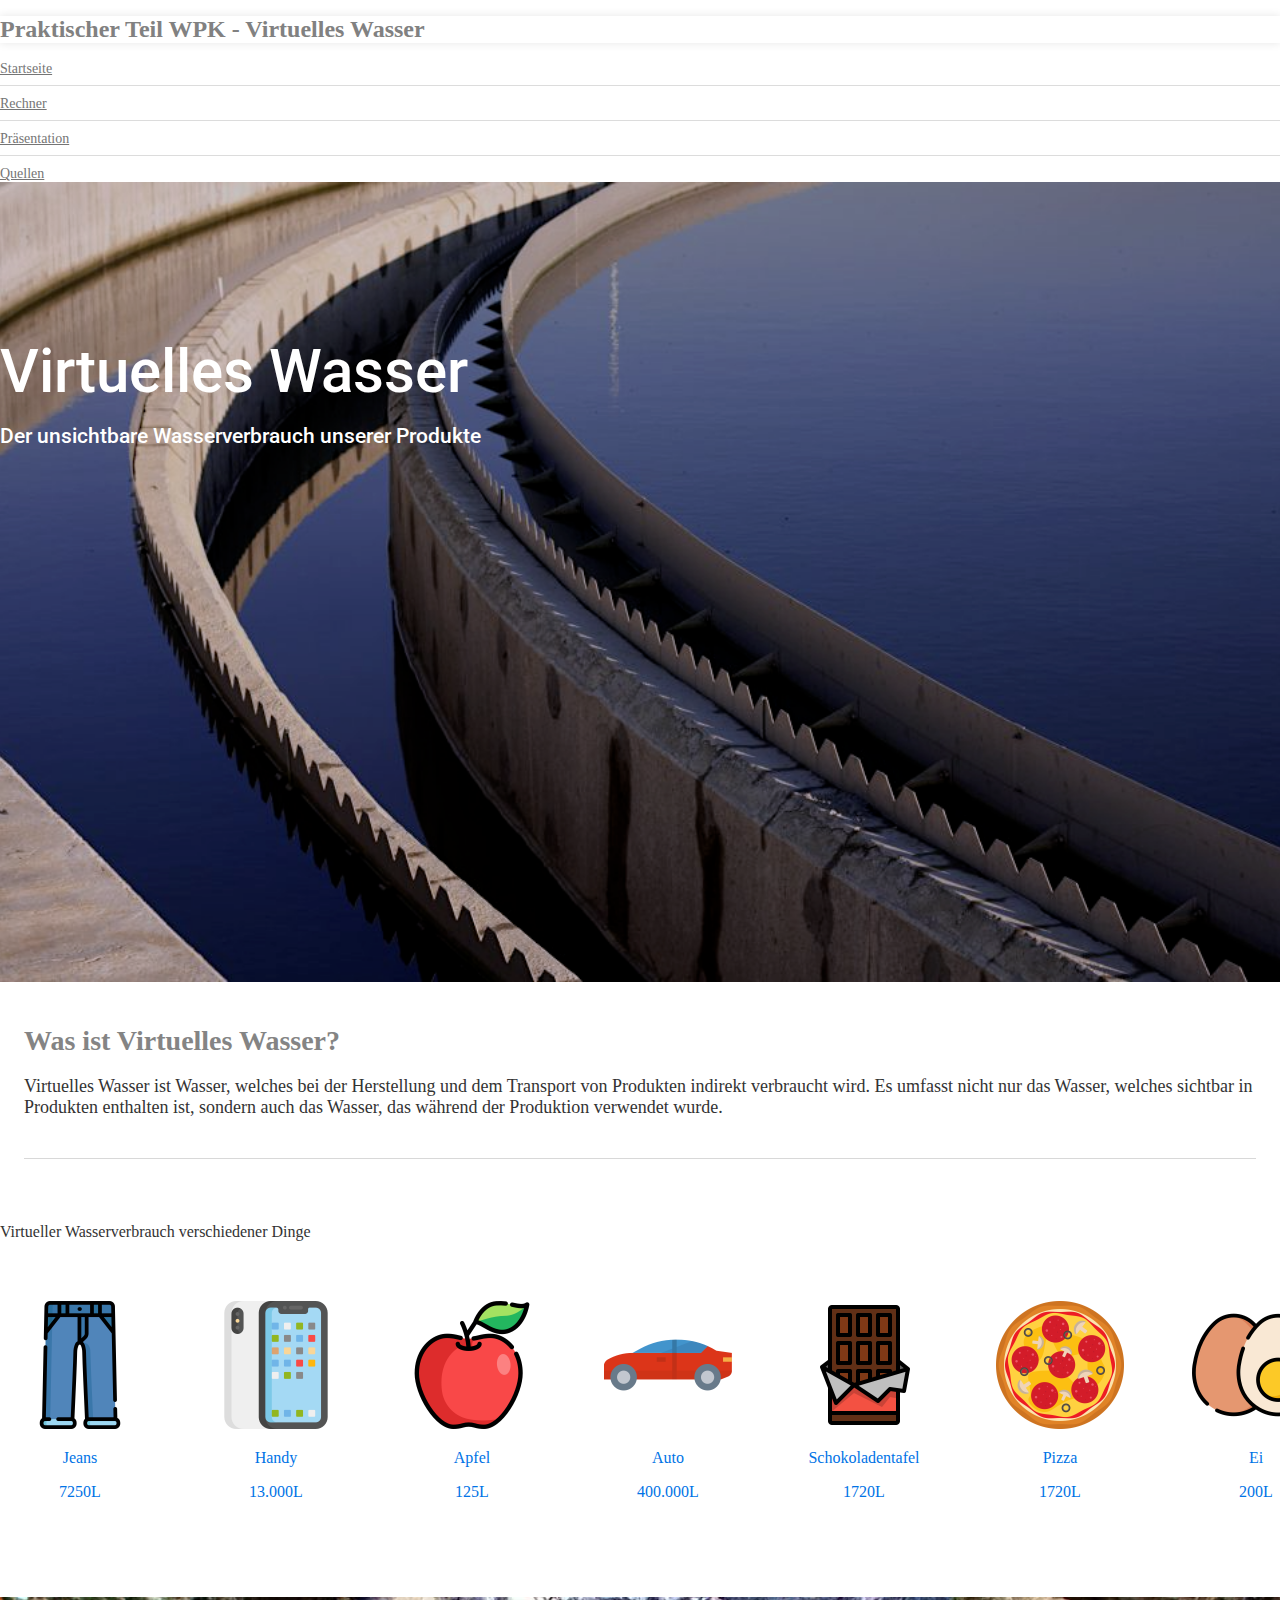
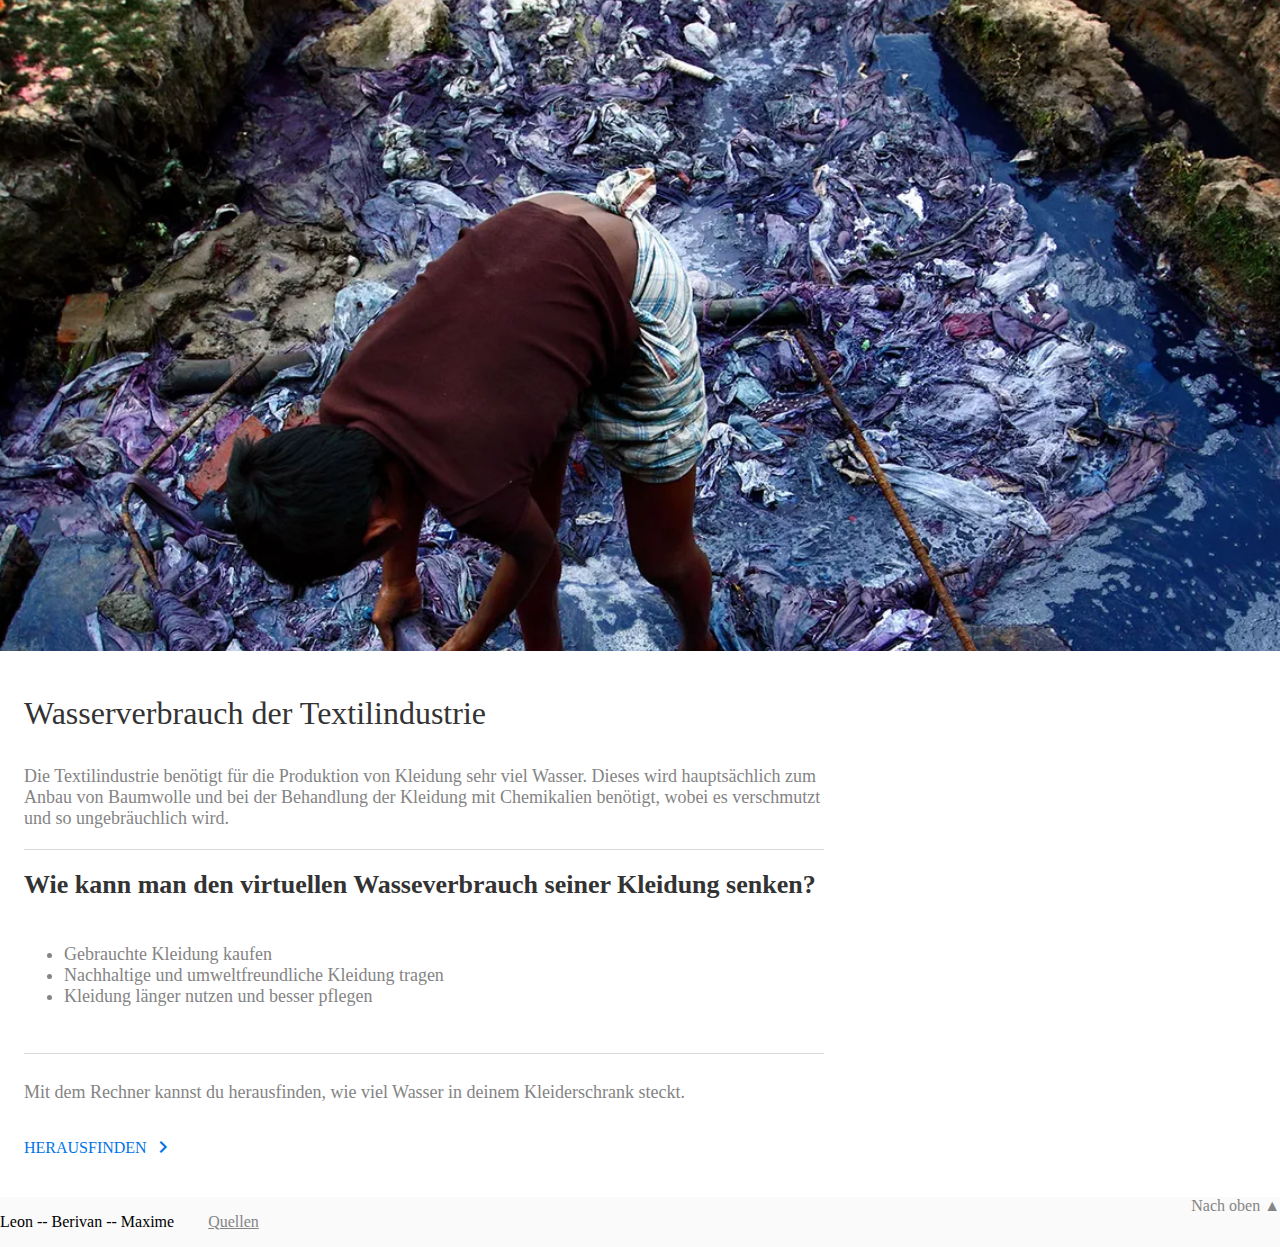
<file: index.html>
<!doctype html>
<html lang="en">

<head>
  <meta charset="utf-8">
  <meta http-equiv="X-UA-Compatible" content="IE=edge">
  <meta name="description" content="Introducing Lollipop, a sweet new take on Android.">
  <meta name="viewport" content="width=device-width, initial-scale=1.0, minimum-scale=1.0">
  <title>Startseite</title>

  <!-- Page styles -->
  <link rel="stylesheet" href="https://fonts.googleapis.com/css?family=Roboto:regular,bold,italic,thin,light,bolditalic,black,medium&amp;lang=en">
  <link rel="stylesheet" href="https://fonts.googleapis.com/icon?family=Material+Icons">
  <link rel="stylesheet" href="https://code.getmdl.io/1.3.0/material.min.css">
  <link rel="stylesheet" href="styles.css">
  <style>
    #view-source {
      position: fixed;
      display: block;
      right: 0;
      bottom: 0;
      margin-right: 40px;
      margin-bottom: 40px;
      z-index: 900;
    }

    .modal-overlay {
          position: fixed;
          top: 0;
          left: 0;
          width: 100%;
          height: 100%;
          background: rgba(0, 0, 0, 0.5);
          display: flex;
          align-items: center;
          justify-content: center;
          visibility: hidden;
          opacity: 0;
          transition: visibility 0s, opacity 0.3s;
          z-index: 1000;
        }

        /* CSS für das modale Fenster */
        .modal {
          background: white;
          padding: 20px;
          border-radius: 8px;
          box-shadow: 0 2px 10px rgba(0, 0, 0, 0.1);
          max-width: 500px;
          width: 100%;
          text-align: center;
          z-index: 1000;
        }

        /* CSS für die Schaltfläche */
        .modal button {
          margin-top: 20px;
          padding: 10px 20px;
          border: none;
          background: #007BFF;
          color: white;
          border-radius: 4px;
          cursor: pointer;
        }

        /* Sichtbares Overlay und modales Fenster */
        .modal-overlay.visible {
          visibility: visible;
          opacity: 1;
        }

        #modalMessage {
          padding: 0;
        }
  </style>
</head>

<body>
  <div class="mdl-layout mdl-js-layout mdl-layout--fixed-header">

    <div class="android-header mdl-layout__header mdl-layout__header--waterfall">
      <div class="mdl-layout__header-row" style=" 
        box-shadow: 0 0 10px rgba(0, 0, 0, 0.1);">
        <span class="android-title mdl-layout-title">
          <h1 style="color: rgb(129, 129, 129); font-size:x-large;">Praktischer Teil WPK - Virtuelles Wasser</h1>
        </span>
        <!-- Add spacer, to align navigation to the right in desktop -->
        <div class="android-header-spacer mdl-layout-spacer"></div>
        <!-- Navigation -->
      </div>
    </div>

    <div class="android-drawer mdl-layout__drawer">
      <span class="mdl-layout-title">
        <!--Logo when needed-->
      </span>
      <nav class="mdl-navigation">
        <a class="mdl-navigation__link" href="index.html">Startseite</a>
        <div class="android-drawer-separator"></div>
        <a class="mdl-navigation__link" href="rechner.html">Rechner</a>
        <div class="android-drawer-separator"></div>
        <a class="mdl-navigation__link" href="https://drive.google.com/drive/folders/1DcsQXga7SeGH5qe827WzeUK_o5rXZWO1?usp=sharing" target="_blank">Präsentation</a>
        <div class="android-drawer-separator"></div>
        <a class="mdl-navigation__link" href="quellen.html">Quellen</a>
      </nav>
    </div>

    <div class="android-content mdl-layout__content">


      <div id="top"></div>

      <div class="modal-overlay" id="modalOverlay">
        <div class="modal">
          <p id="modalMessage"></p>
          <div style="text-align: start;">
            <a id="modalQuelle" style="font-size: 10px; color: #0073e6; text-decoration: none;" href="quellen.html"></a>
          </div>

          <button onclick="schliesseCustomAlert()">Schließen</button>
        </div>
      </div>

      <div class="android-be-together-section mdl-typography--text-center">
        <div class="logo-font android-slogan" style="color: white;">Virtuelles Wasser</div>
        <div class="logo-font android-sub-slogan" style="color: white;">Der unsichtbare Wasserverbrauch unserer Produkte</div>
      </div>


      <div style="
          padding: 24px;
        ">
        <h1 style="
            color: #848484;
            font-size: 28px;
          ">Was ist Virtuelles Wasser?</h1>

        <p style="color: #333; font-size: 18px;">
          Virtuelles Wasser ist Wasser, welches bei der Herstellung und dem Transport von Produkten indirekt verbraucht wird. Es umfasst nicht nur das Wasser, welches sichtbar in Produkten enthalten ist, sondern auch das Wasser, das während der Produktion verwendet wurde.
        </p>
        <div style="height: 1px; background-color: #d8d8d8; margin-top: 40px; "></div>

      </div>


      <div class="android-screen-section mdl-typography--text-center">
        <a name="screens"></a>
        <div class="mdl-typography--display-1-color-contsrast" style="margin-bottom: 60px; margin-top:-20px; color: #333;">Virtueller Wasserverbrauch verschiedener Dinge</div>
        <div class="android-screens">

          <div class="android-wear android-screen">

            <img class="android-screen-image" src="images/jeans (2).png" style="width: 128px;">

            <p class="android-link mdl-typography--font-regular mdl-typography--text-uppercase" href="">Jeans</p>
            <p class="android-link mdl-typography--font-regular mdl-typography--text-uppercase" href="" onclick="zeigeCustomAlert('Eine Jeans hat einen virtuellen Wasserverbrauch von ca. 7250L', 5)">7250L</p>
          </div>

          <div class="android-wear android-screen">

            <img class="android-screen-image" src="images/iphone.png" style="width: 128px;">

            <p class="android-link mdl-typography--font-regular mdl-typography--text-uppercase" href="">Handy</p>
            <p class="android-link mdl-typography--font-regular mdl-typography--text-uppercase" href="" onclick="zeigeCustomAlert('Ein Smartphone hat einen virtuellen Wasserverbrauch von ca. 13.000L', 8)">13.000L</p>
          </div>

          <div class="android-wear android-screen">

            <img class="android-screen-image" src="images/apfel.png" style="width: 128px;">

            <p class="android-link mdl-typography--font-regular mdl-typography--text-uppercase" href="">Apfel</p>
            <p class="android-link mdl-typography--font-regular mdl-typography--text-uppercase" href=""  onclick="zeigeCustomAlert('Ein Apfel hat einen virtuellen Wasserverbrauch von ca. 125L', 9)">125L</p>
          </div>

          <div class="android-wear android-screen">

            <img class="android-screen-image" src="images/wagen.png" style="width: 128px;">

            <p class="android-link mdl-typography--font-regular mdl-typography--text-uppercase" href="">Auto</p>
            <p class="android-link mdl-typography--font-regular mdl-typography--text-uppercase" href="" onclick="zeigeCustomAlert('Ein Auto hat einen virtuellen Wasserverbrauch von ca. 400.000L', 9)">400.000L</p>
          </div>

          <div class="android-wear android-screen">
            <img class="android-screen-image" src="images/schokolade.png" style="width: 128px;">
            <p class="android-link mdl-typography--font-regular mdl-typography--text-uppercase" href="">Schokoladentafel</p>
            <p class="android-link mdl-typography--font-regular mdl-typography--text-uppercase" href="" onclick="zeigeCustomAlert('Eine Tafel Schokolade hat einen virtuellen Wasserverbrauch von ca. 1720L', 9)">1720L</p>
          </div>

          <div class="android-wear android-screen">
            <img class="android-screen-image" src="images/pizza.png" style="width: 128px;">
            <p class="android-link mdl-typography--font-regular mdl-typography--text-uppercase" href="">Pizza</p>
            <p class="android-link mdl-typography--font-regular mdl-typography--text-uppercase" href="" onclick="zeigeCustomAlert('Eine Pizza hat einen virtuellen Wasserverbrauch von ca. 1720L', 11)">1720L</p>
          </div>

          <div class="android-wear android-screen">
            <img class="android-screen-image" src="images/ei.png" style="width: 128px;" style="width: 128px;">
            <p class="android-link mdl-typography--font-regular mdl-typography--text-uppercase" href="">Ei</p>
            <p class="android-link mdl-typography--font-regular mdl-typography--text-uppercase" href="" onclick="zeigeCustomAlert('Ein Ei hat einen virtuellen Wasserverbrauch von ca. 200L', 9)">200L</p>
          </div>

          <div class="android-wear android-screen">
            <img class="android-screen-image" src="images/kaffee.png" style="width: 128px;">
            <p class="android-link mdl-typography--font-regular mdl-typography--text-uppercase" href="">Tasse Kaffe</p>
            <p class="android-link mdl-typography--font-regular mdl-typography--text-uppercase" href="" onclick="zeigeCustomAlert('Ein Tasse Kaffee hat einen virtuellen Wasserverbrauch von ca. 132L', 10)">132L</p>
          </div>

        </div>
      </div>


      <div class="android-wear-section">
        <div class="android-wear-band">
          <div class="android-wear-band-text">
            <div class="mdl-typography--display-2 " style="margin-top: 20px; margin-bottom: 26px; color: #333; font-size: 32px;">Wasserverbrauch der Textilindustrie</div>
            <p class="mdl-typography--headline " style="font-size: 18px; color: #848484;">
              Die Textilindustrie benötigt für die Produktion von Kleidung sehr viel Wasser. Dieses wird hauptsächlich zum Anbau von Baumwolle und bei der Behandlung der Kleidung mit Chemikalien benötigt, wobei es verschmutzt und so ungebräuchlich wird.
            </p>

            <div style="height: 1px; background-color: #d8d8d8; margin-top: 20px; margin-bottom: 20px;"></div>

            <h1 style="font-size: 26px; color: #333;">Wie kann man den virtuellen Wasseverbrauch seiner Kleidung senken?</h1>
            <p class="mdl-typography--headline " style="font-size: 18px; color: #848484;">

            <ul style=" font-size: 18px; color: #848484;">
              <li>Gebrauchte Kleidung kaufen</li>
              <li>Nachhaltige und umweltfreundliche Kleidung tragen</li>
              <li>Kleidung länger nutzen und besser pflegen</li>
            </ul>
            </p style="font-size: 28px;">

            <div style="height: 1px; background-color: #d8d8d8; margin-top: 20px; margin-bottom: 20px;"></div>

            <p class="mdl-typography--headline " style="font-size: 18px; color: #848484;">
              Mit dem Rechner kannst du herausfinden, wie viel Wasser in deinem Kleiderschrank steckt.
            </p>

            <p>
              <a class="mdl-typography--font-regular mdl-typography--text-uppercase android-alt-link" href="rechner.html">
                HERAUSFINDEN&nbsp;<i class="material-icons">chevron_right</i>
              </a>
            </p>
          </div>
        </div>
      </div>


      <footer class="android-footer mdl-mega-footer">
        <div class="mdl-mega-footer--top-section">
          <div class="mdl-mega-footer--right-section">

          </div>
        </div>

        <div style="display: flex;  justify-content:space-between">
          <p class="mdl-typography--font-light ">Leon -- Berivan -- Maxime <a href="quellen.html" style="color: #848484; padding-left: 30px;">Quellen</a></p>
          
          <a href="#top" style="text-decoration: none;
            color: #848484;" id="scrollToTop">Nach oben ▲</a>
        </div>
      </footer>


    </div>

    <script>
      document.getElementById('scrollToTop').addEventListener('click', function (event) {
        event.preventDefault();
        document.getElementById('top').scrollIntoView({ behavior: 'smooth' });
      });

      function zeigeCustomAlert(value1, value2) {

        document.getElementById('modalMessage').innerText = value1
        document.getElementById('modalQuelle').innerText = "Quelle " + value2
        // Zeige das Overlay und das modale Fenster
        document.getElementById('modalOverlay').classList.add('visible');
      }

      function schliesseCustomAlert() {
        // Verberge das Overlay und das modale Fenster
        document.getElementById('modalOverlay').classList.remove('visible');
      }
    </script>
    <script src="https://code.getmdl.io/1.3.0/material.min.js"></script>
</body>

</html>
</file>
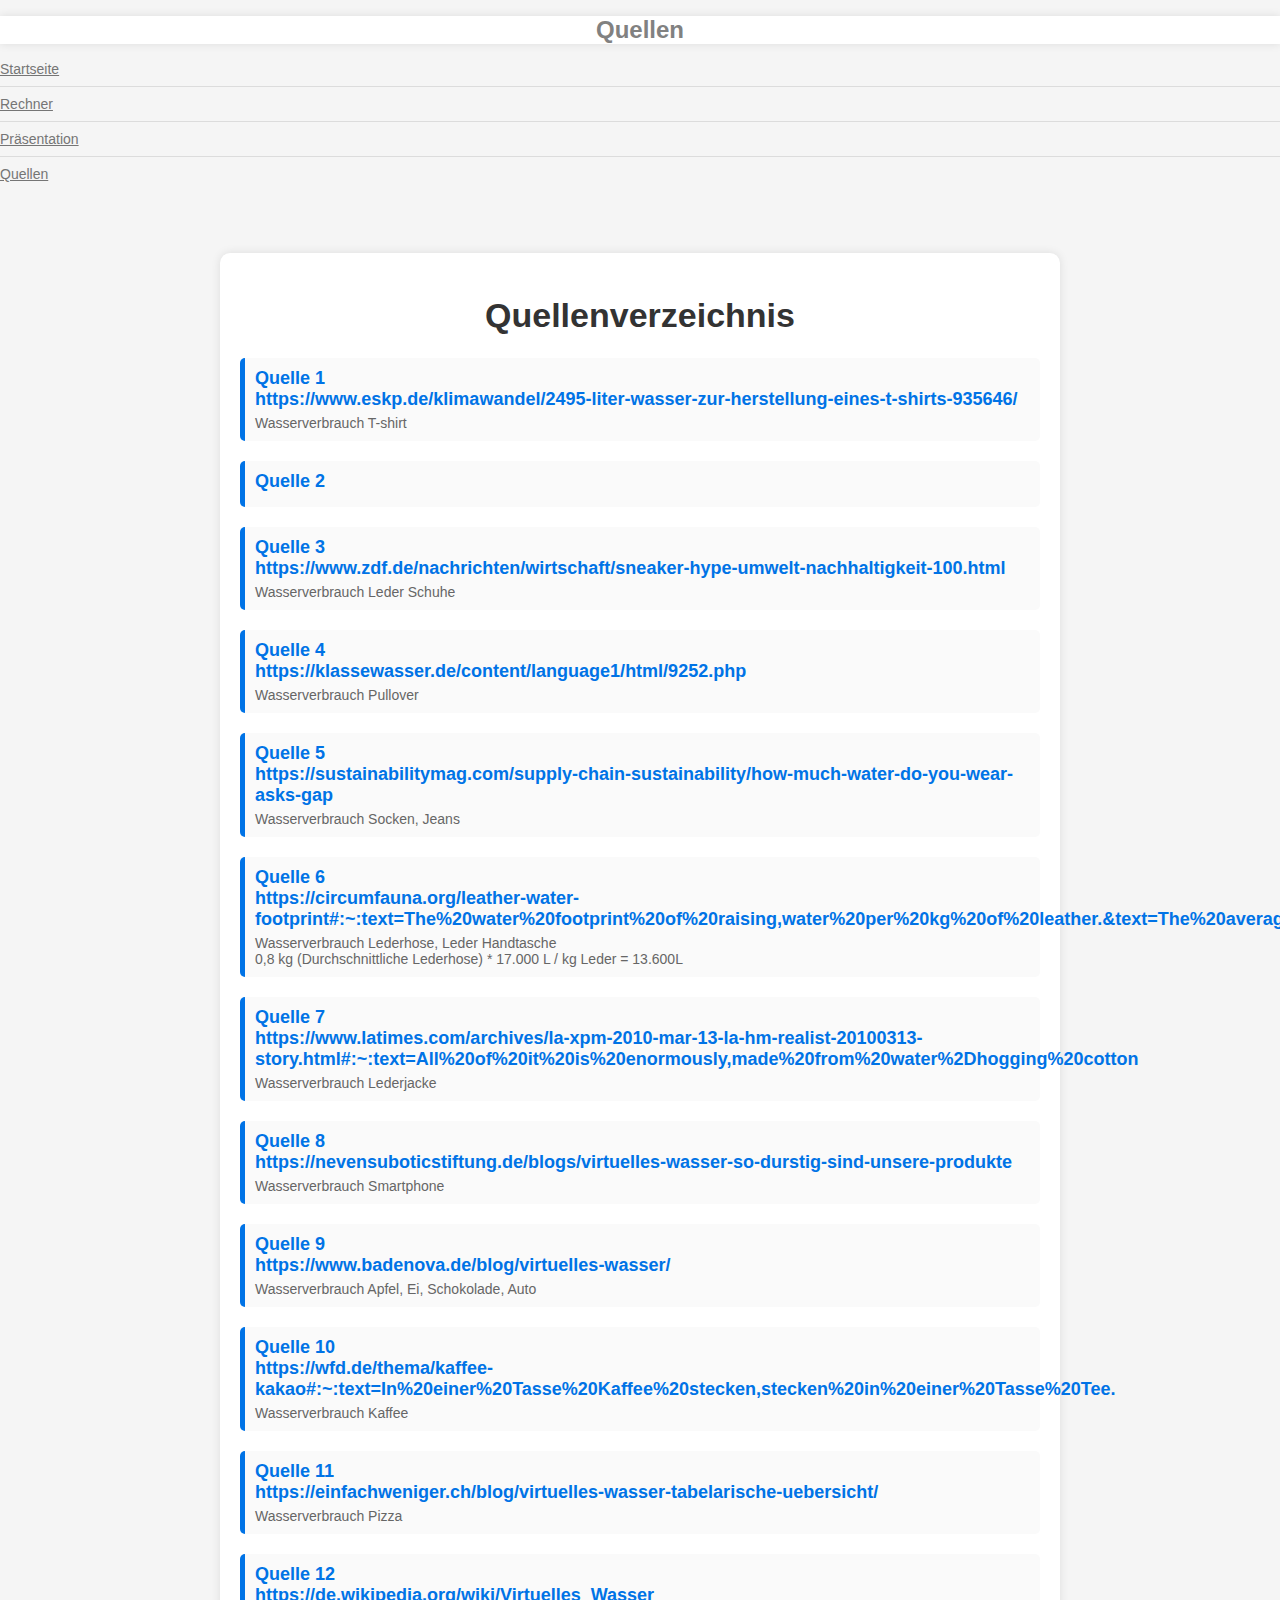
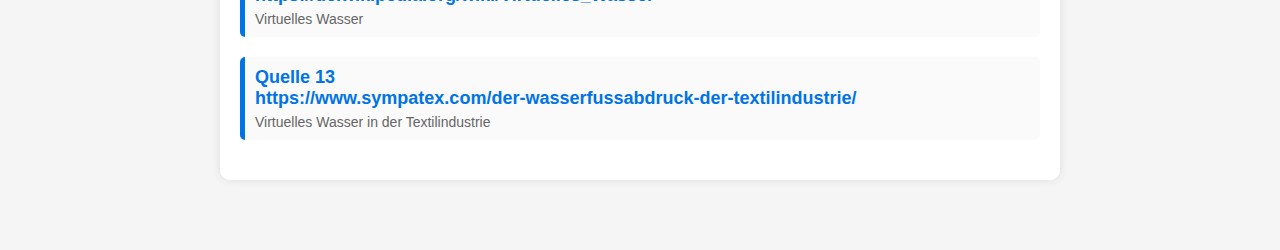
<file: quellen.html>
<!doctype html>
<html lang="en">

<head>
  <meta charset="utf-8">
  <meta http-equiv="X-UA-Compatible" content="IE=edge">
  <meta name="description" content="Introducing Lollipop, a sweet new take on Android.">
  <meta name="viewport" content="width=device-width, initial-scale=1.0, minimum-scale=1.0">
  <title>Quellen</title>

  <!-- Page styles -->
  <link rel="stylesheet" href="https://fonts.googleapis.com/css?family=Roboto:regular,bold,italic,thin,light,bolditalic,black,medium&amp;lang=en">
  <link rel="stylesheet" href="https://fonts.googleapis.com/icon?family=Material+Icons">
  <link rel="stylesheet" href="https://code.getmdl.io/1.3.0/material.min.css">
  <link rel="stylesheet" href="styles.css">
  <style>
    #view-source {
      position: fixed;
      display: block;
      right: 0;
      bottom: 0;
      margin-right: 40px;
      margin-bottom: 40px;
      z-index: 900;
    }
  </style>
</head>

<body>
  <div class="mdl-layout mdl-js-layout mdl-layout--fixed-header">
    <div class="android-header mdl-layout__header mdl-layout__header--waterfall" style=" 
      box-shadow: 0 0 10px rgba(0, 0, 0, 0.1);">
      <div class="mdl-layout__header-row">
        <span class="android-title mdl-layout-title">
          <h1 style="color: rgb(129, 129, 129); font-size:x-large;">Quellen</h1>
        </span>
        <!-- Add spacer, to align navigation to the right in desktop -->
        <div class="android-header-spacer mdl-layout-spacer"></div>
        <!-- Navigation -->
      </div>
    </div>

    <div class="android-drawer mdl-layout__drawer">
      <span class="mdl-layout-title">
        <!--Logo when needed-->
      </span>
      <nav class="mdl-navigation">
        <a class="mdl-navigation__link" href="index.html">Startseite</a>
        <div class="android-drawer-separator"></div>
        <a class="mdl-navigation__link" href="rechner.html">Rechner</a>
        <div class="android-drawer-separator"></div>
        <a class="mdl-navigation__link" href="https://drive.google.com/drive/folders/1DcsQXga7SeGH5qe827WzeUK_o5rXZWO1?usp=sharing" target="_blank">Präsentation</a>
        <div class="android-drawer-separator"></div>
        <a class="mdl-navigation__link" href="quellen.html">Quellen</a>
      </nav>
    </div>

    <div class="android-content mdl-layout__content" style="padding: 20px;">

      <!--<h1 style="font-size: 24px;">Quellen für die Präsentation:</h1>
      <ul>
        <li></li>
        <li></li>
        <li></li>
        <li></li>
        <li></li>
      </ul>
      <h1 style="font-size: 24px;">Quellen für die Website:</h1>
      <ul>
        <li></li>
        <li></li>
        <li></li>
        <li></li>
        <li></li>
      </ul>-->

      <style>
        body {
          font-family: 'Arial', sans-serif;
          background-color: #f5f5f5;
          margin: 0;
          padding: 0;
        }

        .container {
          max-width: 800px;
          margin: 50px auto;
          padding: 20px;
          background-color: #fff;
          border-radius: 10px;
          box-shadow: 0 0 10px rgba(0, 0, 0, 0.1);
        }

        h1 {
          text-align: center;
          color: #333;
          font-size: 34px;
        }

        .sources-list {
          list-style-type: none;
          padding: 0;
        }

        .sources-list li {
          margin: 20px 0;
          padding: 10px;
          background-color: #fafafa;
          border-left: 5px solid #0073e6;
          border-radius: 5px;
          transition: background-color 0.3s;
        }

        .sources-list li:hover {
          background-color: #e6f7ff;
        }

        .sources-list a {
          text-decoration: none;
          color: #0073e6;
          font-weight: bold;
          font-size: 18px;
        }

        .sources-list .description {
          display: block;
          margin-top: 5px;
          color: #666;
          font-size: 14px;
        }
      </style>

      <div class="container">
        <h1>Quellenverzeichnis</h1>
        <ul class="sources-list">
          <li>
            <a href="https://www.eskp.de/klimawandel/2495-liter-wasser-zur-herstellung-eines-t-shirts-935646/" target="_blank">
              Quelle 1 <br> https://www.eskp.de/klimawandel/2495-liter-wasser-zur-herstellung-eines-t-shirts-935646/
            </a>
            <span class="description">Wasserverbrauch T-shirt</span>
          </li>
          <li>
            <a href="" target="_blank">
              Quelle 2
            </a>
            <span class="description"></span>
          </li>
          <li>
            <a href="https://www.zdf.de/nachrichten/wirtschaft/sneaker-hype-umwelt-nachhaltigkeit-100.html" target="_blank">
              Quelle 3 <br> https://www.zdf.de/nachrichten/wirtschaft/sneaker-hype-umwelt-nachhaltigkeit-100.html
            </a>
            <span class="description">Wasserverbrauch Leder Schuhe</span>
          </li>
          <li>
            <a href="https://klassewasser.de/content/language1/html/9252.php" target="_blank">
              Quelle 4 <br> https://klassewasser.de/content/language1/html/9252.php
            </a>
            <span class="description">Wasserverbrauch Pullover</span>
          </li>
          <li>
            <a href="https://sustainabilitymag.com/supply-chain-sustainability/how-much-water-do-you-wear-asks-gap" target="_blank">
              Quelle 5 <br>  https://sustainabilitymag.com/supply-chain-sustainability/how-much-water-do-you-wear-asks-gap
            </a>
            <span class="description">Wasserverbrauch Socken, Jeans</span>
          </li>
          <li>
            <a href="https://circumfauna.org/leather-water-footprint#:~:text=The%20water%20footprint%20of%20raising,water%20per%20kg%20of%20leather.&text=The%20average%20American%20shower%20uses,length%20is%20about%20five%20minutes." target="_blank">
              Quelle 6  <br> https://circumfauna.org/leather-water-footprint#:~:text=The%20water%20footprint%20of%20raising,water%20per%20kg%20of%20leather.&text=The%20average%20American%20shower%20uses,length%20is%20about%20five%20minutes.
            </a>
            <span class="description">Wasserverbrauch Lederhose, Leder Handtasche <br> 0,8 kg (Durchschnittliche Lederhose)  *  17.000 L / kg Leder = 13.600L </span>
          </li>
          <li>
            <a href="https://www.latimes.com/archives/la-xpm-2010-mar-13-la-hm-realist-20100313-story.html#:~:text=All%20of%20it%20is%20enormously,made%20from%20water%2Dhogging%20cotton" target="_blank">
              Quelle 7 <br>  https://www.latimes.com/archives/la-xpm-2010-mar-13-la-hm-realist-20100313-story.html#:~:text=All%20of%20it%20is%20enormously,made%20from%20water%2Dhogging%20cotton
            </a>
            <span class="description">Wasserverbrauch Lederjacke</span>
          </li>
          <li>
            <a href="https://nevensuboticstiftung.de/blogs/virtuelles-wasser-so-durstig-sind-unsere-produkte" target="_blank">
              Quelle 8  <br> https://nevensuboticstiftung.de/blogs/virtuelles-wasser-so-durstig-sind-unsere-produkte
            </a>
            <span class="description">Wasserverbrauch Smartphone</span>
            <li>
              <a href="https://www.badenova.de/blog/virtuelles-wasser/" target="_blank">
                Quelle 9   <br> https://www.badenova.de/blog/virtuelles-wasser/
              </a>
              <span class="description">Wasserverbrauch Apfel, Ei, Schokolade, Auto</span>
            </li>
            <li>
              <a href="https://wfd.de/thema/kaffee-kakao#:~:text=In%20einer%20Tasse%20Kaffee%20stecken,stecken%20in%20einer%20Tasse%20Tee." target="_blank">
                Quelle 10  <br> https://wfd.de/thema/kaffee-kakao#:~:text=In%20einer%20Tasse%20Kaffee%20stecken,stecken%20in%20einer%20Tasse%20Tee.
              </a>
              <span class="description">Wasserverbrauch Kaffee</span>
            </li>
            <li>
              <a href="https://einfachweniger.ch/blog/virtuelles-wasser-tabelarische-uebersicht/" target="_blank">
                Quelle 11 <br>  https://einfachweniger.ch/blog/virtuelles-wasser-tabelarische-uebersicht/
              </a>
              <span class="description">Wasserverbrauch Pizza</span>
            </li>
            <li>
              <a href="https://de.wikipedia.org/wiki/Virtuelles_Wasser" target="_blank">
                Quelle 12 <br>  https://de.wikipedia.org/wiki/Virtuelles_Wasser
              </a>
              <span class="description">Virtuelles Wasser</span>
            </li>
            <li>
              <a href="https://www.sympatex.com/der-wasserfussabdruck-der-textilindustrie/" target="_blank">
                Quelle 13 <br>  https://www.sympatex.com/der-wasserfussabdruck-der-textilindustrie/
              </a>
              <span class="description">Virtuelles Wasser in der Textilindustrie</span>
            </li>
          </li>
        </ul>
      </div>
    </div>











    <script src="https://code.getmdl.io/1.3.0/material.min.js"></script>
</body>

</html>
</file>
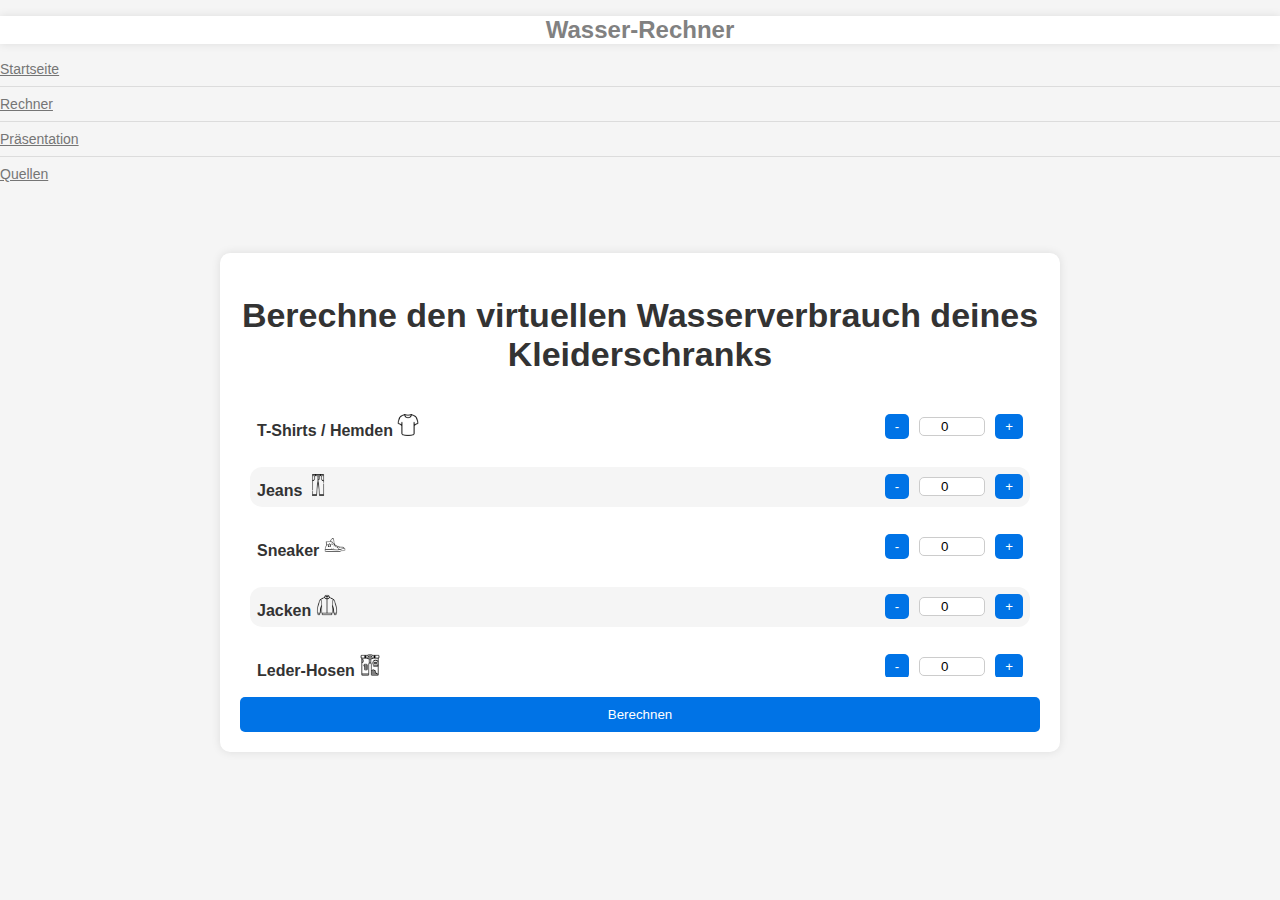
<file: rechner.html>
<!doctype html>
<html lang="en">

<head>
  <meta charset="utf-8">
  <meta http-equiv="X-UA-Compatible" content="IE=edge">
  <meta name="description" content="Introducing Lollipop, a sweet new take on Android.">
  <meta name="viewport" content="width=device-width, initial-scale=1.0, minimum-scale=1.0">
  <title>Rechner</title>

  <!-- Page styles -->
  <link rel="stylesheet" href="https://fonts.googleapis.com/css?family=Roboto:regular,bold,italic,thin,light,bolditalic,black,medium&amp;lang=en">
  <link rel="stylesheet" href="https://fonts.googleapis.com/icon?family=Material+Icons">
  <link rel="stylesheet" href="https://code.getmdl.io/1.3.0/material.min.css">
  <link rel="stylesheet" href="styles.css">
  <style>
    #view-source {
      position: fixed;
      display: block;
      right: 0;
      bottom: 0;
      margin-right: 40px;
      margin-bottom: 40px;
      z-index: 900;
    }
  </style>
</head>

<body>

  <div class="mdl-layout mdl-js-layout mdl-layout--fixed-header">
    <div class="android-header mdl-layout__header mdl-layout__header--waterfall" style=" 
      box-shadow: 0 0 10px rgba(0, 0, 0, 0.1);">
      <div class="mdl-layout__header-row">
        <span class="android-title mdl-layout-title">
          <h1 style="color: rgb(129, 129, 129); font-size:x-large;">Wasser-Rechner</h1>
        </span>
        <!-- Add spacer, to align navigation to the right in desktop -->
        <div class="android-header-spacer mdl-layout-spacer"></div>
        <!-- Navigation -->
      </div>
    </div>

    <div class="android-drawer mdl-layout__drawer">
      <span class="mdl-layout-title">
        <!--Logo when needed-->
      </span>
      <nav class="mdl-navigation">
        <a class="mdl-navigation__link" href="index.html">Startseite</a>
        <div class="android-drawer-separator"></div>
        <a class="mdl-navigation__link" href="rechner.html">Rechner</a>
        <div class="android-drawer-separator"></div>
        <a class="mdl-navigation__link" href="https://drive.google.com/drive/folders/1DcsQXga7SeGH5qe827WzeUK_o5rXZWO1?usp=sharing" target="_blank">Präsentation</a>
        <div class="android-drawer-separator"></div>
        <a class="mdl-navigation__link" href="quellen.html">Quellen</a>
      </nav>
    </div>

    <div class="android-content mdl-layout__content" style="padding: 20px;">

      <div class="modal-overlay" id="modalOverlay">
        <div class="modal">
          <p id="modalMessage"></p>
          <div style="text-align: start;">
            <a id="modalQuelle" style="font-size: 10px; color: #0073e6; text-decoration: none;" href="quellen.html"></a>
          </div>

          <button onclick="schliesseCustomAlert()">Schließen</button>
        </div>
      </div>



      <style>
        body {
          font-family: 'Arial', sans-serif;
          background-color: rgb(245, 245, 245);
          margin: 0;
          padding: 0;
        }

        .container {
          max-width: 800px;
          margin: 50px auto;
          padding: 20px;
          background-color: #fff;
          border-radius: 10px;
          box-shadow: 0 0 10px rgba(0, 0, 0, 0.1);
        }

        .modal-overlay {
          position: fixed;
          top: 0;
          left: 0;
          width: 100%;
          height: 100%;
          background: rgba(0, 0, 0, 0.5);
          display: flex;
          align-items: center;
          justify-content: center;
          visibility: hidden;
          opacity: 0;
          transition: visibility 0s, opacity 0.3s;
          z-index: 1000;
        }

        /* CSS für das modale Fenster */
        .modal {
          background: white;
          padding: 20px;
          border-radius: 8px;
          box-shadow: 0 2px 10px rgba(0, 0, 0, 0.1);
          max-width: 500px;
          width: 100%;
          text-align: center;
          z-index: 1000;
        }

        /* CSS für die Schaltfläche */
        .modal button {
          margin-top: 20px;
          padding: 10px 20px;
          border: none;
          background: #007BFF;
          color: white;
          border-radius: 4px;
          cursor: pointer;
        }

        /* Sichtbares Overlay und modales Fenster */
        .modal-overlay.visible {
          visibility: visible;
          opacity: 1;
        }

        #modalMessage {
          padding: 0;
        }

        h1 {
          text-align: center;
          color: #333;
        }

        form {
          display: flex;
          flex-direction: column;
          gap: 20px;
        }

        .item {
          display: flex;
          justify-content: space-between;
          align-items: center;
          padding: 7px;
        }

        .seconditem {
          background-color: rgb(245, 245, 245);
          border-radius: 12px;
        }

        label {
          font-weight: bold;
          color: #333;
        }

        .input-group {
          display: flex;
          align-items: center;
        }

        button[type="button"] {
          padding: 5px 10px;
          background-color: #0073e6;
          color: #fff;
          border: none;
          border-radius: 5px;
          cursor: pointer;
          transition: background-color 0.3s;
        }

        button[type="button"]:hover {
          background-color: #005bb5;
        }

        input[type="number"] {
          width: 60px;
          text-align: center;
          border: 1px solid #ccc;
          border-radius: 5px;
          margin: 0 10px;
        }

        button[type="submit"] {
          padding: 10px 20px;
          background-color: #0073e6;
          color: #fff;
          border: none;
          border-radius: 5px;
          cursor: pointer;
          transition: background-color 0.3s;

        }

        button[type="submit"]:hover {
          background-color: #005bb5;
        }

        #result {
          margin-top: 20px;
          text-align: center;
        }

        #total-water {
          font-size: 64px;
          background: url('background-image.jpg') repeat;
          background-clip: text;
          -webkit-background-clip: text;
          color: transparent;
          font-weight: 900;
          padding: 14px;
        }

        #total-pools,
        #total-badewannen {
          font-size: 24px;
          color: #0073e6;
        }

        #pool-bilder {
          text-align: start;
        }

        #pool-bilder img {
          width: 80px;
          margin-right: 10px;
          margin-bottom: 10px;
        }

        #form-div {
          max-height: 260px;
          overflow: hidden;
          overflow-y: scroll;
          padding: 10px;
        }

        .clothing-img {
          width: 22px;
        }
      </style>


      <div class="container">

        <h1 style="font-size: 34px;">Berechne den virtuellen Wasserverbrauch deines Kleiderschranks</h1>

        <div id="form-div">
          <form id="water-consumption-form">

            <div class="item">
              <label for="tshirts" onclick="zeigeCustomAlert('tshirtsWater', 'Ein T-Shirt aus Baumwolle hat einen virtuellen Wasserverbrauch von ca. ', 1)">T-Shirts / Hemden <img src="shirt.png" alt="" class="clothing-img"></label>
              <div class="input-group">
                <button type="button" onclick="decrement('tshirts')">-</button>
                <input type="number" id="tshirts" name="tshirts" min="0" value="0" readonly>
                <button type="button" onclick="increment('tshirts')">+</button>
              </div>
            </div>

            <div class="item seconditem">
              <label for="jeans" onclick="zeigeCustomAlert('jeansWater', 'Eine Jeans aus Baumwolle hat einen virtuellen Wasserverbrauch von ca. ', 5)">Jeans <img src="jeans.png" alt="" class="clothing-img"></label>
              <div class="input-group">
                <button type="button" onclick="decrement('jeans')">-</button>
                <input type="number" id="jeans" name="jeans" min="0" value="0" readonly>
                <button type="button" onclick="increment('jeans')">+</button>
              </div>

            </div>

            <div class="item">
              <label for="shoes" onclick="zeigeCustomAlert('shoesWater', 'Ein Paar Sneaker (nicht aus Lerder) hat einen virtuellen Wasserverbrauch von ca. ', 2)">Sneaker <img src="sneaker.png" alt="" class="clothing-img"></label>
              <div class="input-group">
                <button type="button" onclick="decrement('shoes')">-</button>
                <input type="number" id="shoes" name="shoes" min="0" value="0" readonly>
                <button type="button" onclick="increment('shoes')">+</button>
              </div>
            </div>

            <div class="item seconditem">
              <label for="jackets" onclick="zeigeCustomAlert('jacketsWater', 'Ein Jacke aus Polyester hat einen virtuellen Wasserverbrauch von ca. ', 2)">Jacken <img src="jacke.png" alt="" class="clothing-img"></label>
              <div class="input-group">
                <button type="button" onclick="decrement('jackets')">-</button>
                <input type="number" id="jackets" name="jackets" min="0" value="0" readonly>
                <button type="button" onclick="increment('jackets')">+</button>
              </div>
            </div>

            <div class="item">
              <label for="lederhosen" onclick="zeigeCustomAlert('lederhosenWater', 'Eine Lederhose hat einen virtuellen Wasserverbrauch von ca. ', 6)">Leder-Hosen <img src="lederhose.png" alt="" class="clothing-img"></label>
              <div class="input-group">
                <button type="button" onclick="decrement('lederhosen')">-</button>
                <input type="number" id="lederhosen" name="lederhosen" min="0" value="0" readonly>
                <button type="button" onclick="increment('lederhosen')">+</button>
              </div>
            </div>

            <div class="item seconditem">
              <label for="lederschuhe" onclick="zeigeCustomAlert('lederschuheWater', 'Ein Paar Leder Schuhe het einen virtuellen Wasserverbrauch von ca. ', 3)">Leder-Schuhe <img src="lederschuhe.png" alt="" class="clothing-img"></label>
              <div class="input-group">
                <button type="button" onclick="decrement('lederschuhe')">-</button>
                <input type="number" id="lederschuhe" name="lederschuhe" min="0" value="0" readonly>
                <button type="button" onclick="increment('lederschuhe')">+</button>
              </div>
            </div>

            <div class="item">
              <label for="socken" onclick="zeigeCustomAlert('sockenWater', 'Ein Paar Socken hat einen virtuellen Wasserverbrauch von ca. ', 5)">Socken <img src="socken.png" alt="" class="clothing-img"></label>
              <div class="input-group">
                <button type="button" onclick="decrement('socken')">-</button>
                <input type="number" id="socken" name="socken" min="0" value="0" readonly>
                <button type="button" onclick="increment('socken')">+</button>
              </div>
            </div>

            <div class="item seconditem">
              <label for="pullover" onclick="zeigeCustomAlert('pulloverWater', 'Ein Pullover aus Baumwolle hat einen virtuellen Wasserverbrauch von ca. ', 4)">Pullover <img src="pullover.png" alt="" class="clothing-img"></label>
              <div class="input-group">
                <button type="button" onclick="decrement('pullover')">-</button>
                <input type="number" id="pullover" name="pullover" min="0" value="0" readonly>
                <button type="button" onclick="increment('pullover')">+</button>
              </div>
            </div>

            <div class="item">
              <label for="kurzehosen" onclick="zeigeCustomAlert('kurzehosenWater', 'Eine kurze Hose aus Baumwolle hat einen virtuellen Wasserverbrauch von ca. ', 2)">kurze Hosen <img src="kurze-hose.png" alt="" class="clothing-img"></label>
              <div class="input-group">
                <button type="button" onclick="decrement('kurzehosen')">-</button>
                <input type="number" id="kurzehosen" name="kurzehosen" min="0" value="0" readonly>
                <button type="button" onclick="increment('kurzehosen')">+</button>
              </div>
            </div>

            <div class="item seconditem">
              <label for="handtschen" onclick="zeigeCustomAlert('handtaschenWater', 'Eine Handtasche aus Leder hat einen virtuellen Wasserverbrauch von ca. ', 6)">Leder Handtaschen <img src="tasche.png" alt="" class="clothing-img"></label>
              <div class="input-group">
                <button type="button" onclick="decrement('handtaschen')">-</button>
                <input type="number" id="handtaschen" name="kurzehosen" min="0" value="0" readonly>
                <button type="button" onclick="increment('handtaschen')">+</button>
              </div>
            </div>

            <div class="item">
              <label for="lederjacken" onclick="zeigeCustomAlert('lederjackenWater', 'Eine Lederjacke hat einen virtuellen Wasserverbrauch von ca. ', 7)">Lederjacken <img src="lederjacke.png" alt="" class="clothing-img"></label>
              <div class="input-group">
                <button type="button" onclick="decrement('lederjacken')">-</button>
                <input type="number" id="lederjacken" name="lederjacken" min="0" value="0" readonly>
                <button type="button" onclick="increment('lederjacken')">+</button>
              </div>
            </div>


          </form>

        </div>

        <button type="button" onclick="calculateWaterConsumption()" style="padding: 10px; width: 100%; margin-top: 20px;">Berechnen</button>

        <div id="result" style="display: none;">
          <h2 style="font-size: 30px;">Gesamter virtueller Wasserverbrauch: <span onclick="alert('Der Wasserverbrauch kann durch verschiedene Größen, Produktionsprozesse, etc. abweichen.')">*</span></h2>
          <div style="max-width: 800px;
          margin: 50px auto;
          text-align: center;">
            <p id="total-water">0 L</p>
          </div>

          <div style="text-align: start;">
            <p id="total-pools"></p>
            <div id="pool-bilder"></div>
            <p id="total-badewannen"></p>
          </div>



        </div>

      </div>

      <script>
        var shreko1 = 'Bei 200L / Badewanne'
        var shreko2 = 'Bei 10.000L / Pool'



        const tshirtsWater = 2500; //Quelle 1   https://www.eskp.de/klimawandel/2495-liter-wasser-zur-herstellung-eines-t-shirts-935646/
        const jeansWater = 7250; //Quelle 5   https://sustainabilitymag.com/supply-chain-sustainability/how-much-water-do-you-wear-asks-gap
        const shoesWater = 4000; //Gemini (keine Quelle)
        const jacketsWater = 4000;  //Gemini (keine Quelle)
        const lederhosenWater = 13600; //Quelle 6   selber gerechnet   17.000L / L   https://circumfauna.org/leather-water-footprint#:~:text=The%20water%20footprint%20of%20raising,water%20per%20kg%20of%20leather.&text=The%20average%20American%20shower%20uses,length%20is%20about%20five%20minutes.
        const lederschuheWater = 8000; //Quelle 3   https://www.zdf.de/nachrichten/wirtschaft/sneaker-hype-umwelt-nachhaltigkeit-100.html
        const sockenWater = 375; //Quelle 5   https://sustainabilitymag.com/supply-chain-sustainability/how-much-water-do-you-wear-asks-gap
        const pulloverWater = 4400; //Quelle 4   https://klassewasser.de/content/language1/html/9252.php
        const kurzehosenWater = 2000;  //Gemini (keine Quelle)   
        const handtaschenWater = 15000   //Quelle 6 https://circumfauna.org/leather-water-footprint#:~:text=The%20water%20footprint%20of%20raising,water%20per%20kg%20of%20leather.&text=The%20average%20American%20shower%20uses,length%20is%20about%20five%20minutes.
        const lederjackenWater = 26000   //Quelle 7 https://www.latimes.com/archives/la-xpm-2010-mar-13-la-hm-realist-20100313-story.html#:~:text=All%20of%20it%20is%20enormously,made%20from%20water%2Dhogging%20cotton.

        function zeigeCustomAlert(value1, value2, value3) {

          wasserverbrauchDerKleidung = eval(value1)

          document.getElementById('modalMessage').innerText = value2 + wasserverbrauchDerKleidung + "L";
          document.getElementById('modalQuelle').innerText = "Quelle " + value3
          // Zeige das Overlay und das modale Fenster
          document.getElementById('modalOverlay').classList.add('visible');
        }

        function schliesseCustomAlert() {
          // Verberge das Overlay und das modale Fenster
          document.getElementById('modalOverlay').classList.remove('visible');
        }

        function shrek(value) {
          alert(value)
        }

        function increment(id) {
          const input = document.getElementById(id);
          input.value = parseInt(input.value) + 1;
        }

        function decrement(id) {
          const input = document.getElementById(id);
          if (input.value > 0) {
            input.value = parseInt(input.value) - 1;
          }
        }


        function calculateWaterConsumption() {
          const tshirts = document.getElementById('tshirts').value;
          const jeans = document.getElementById('jeans').value;
          const shoes = document.getElementById('shoes').value;
          const jackets = document.getElementById('jackets').value;
          const lederhosen = document.getElementById('lederhosen').value;
          const lederschuhe = document.getElementById('lederschuhe').value;
          const socken = document.getElementById('socken').value;
          const pullover = document.getElementById('pullover').value;
          const kurzehosen = document.getElementById('kurzehosen').value;
          const handtaschen = document.getElementById('handtaschen').value;
          const lederjacken = document.getElementById('lederjacken').value;



          const totalWater =
            (tshirts * tshirtsWater) +
            (jeans * jeansWater) +
            (shoes * shoesWater) +
            (jackets * jacketsWater) +
            (lederhosen * lederhosenWater) +
            (lederschuhe * lederschuheWater) +
            (socken * sockenWater) +
            (pullover * pulloverWater) +
            (kurzehosen * kurzehosenWater) +
            (handtaschen * handtaschenWater) +
            (lederjacken * lederjackenWater);

          if (totalWater == 0) {
            alert("Keine Kleidung ausgewählt!")

          } else {
            const poolVolume = 10000; // 50 m³ = 50000 Liter
            const badewannenVolume = 200

            const totalPools = Math.round(totalWater / poolVolume)
            const totalBadewannen = Math.round(totalWater / badewannenVolume)


            var poolBilderContainer = document.getElementById("pool-bilder");
            poolBilderContainer.innerHTML = ""; // Lösche vorherige Bilder

            for (var i = 0; i < totalPools; i++) {
              var poolBild = document.createElement("img");
              poolBild.src = "aufblasbarer-pool.png"; // Pfad zum Pool-Bild
              poolBild.alt = "Swimmingpool";
              poolBilderContainer.appendChild(poolBild);
            }

const waterFormatted = totalWater.toLocaleString('de-DE');


            document.getElementById('total-water').innerText = waterFormatted + ' L';
            document.getElementById('total-pools').innerHTML = 'Das entspricht etwa ' + totalPools + '<span style="font-weight:600;" onclick="shrek(shreko2)"> Pools</span>';

            document.getElementById('total-badewannen').innerHTML = '..oder ' + totalBadewannen + '<span style="font-weight:600;" onclick="shrek(shreko1)"> Badewannen.</span>';





            document.getElementById('result').style.display = 'block';

          }


        }
      </script>


      <script src="https://code.getmdl.io/1.3.0/material.min.js"></script>
</body>

</html>
</file>
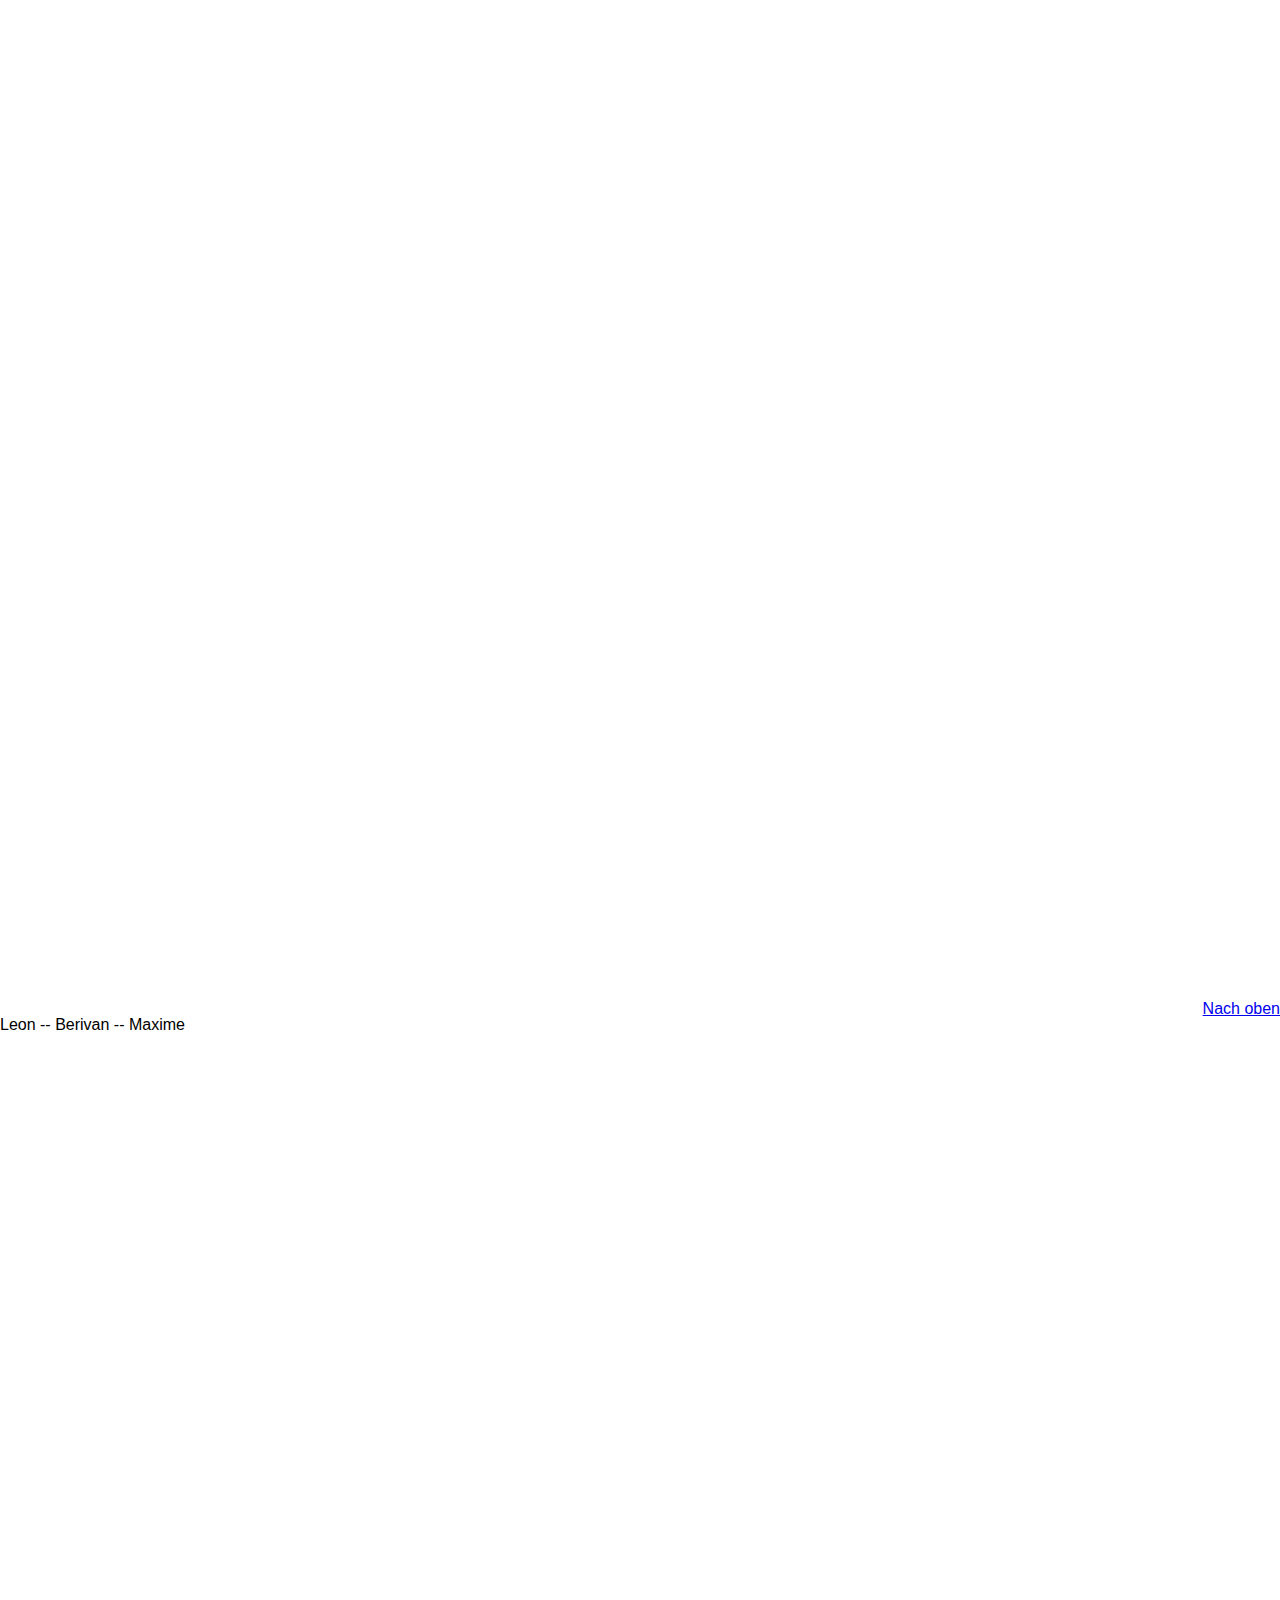
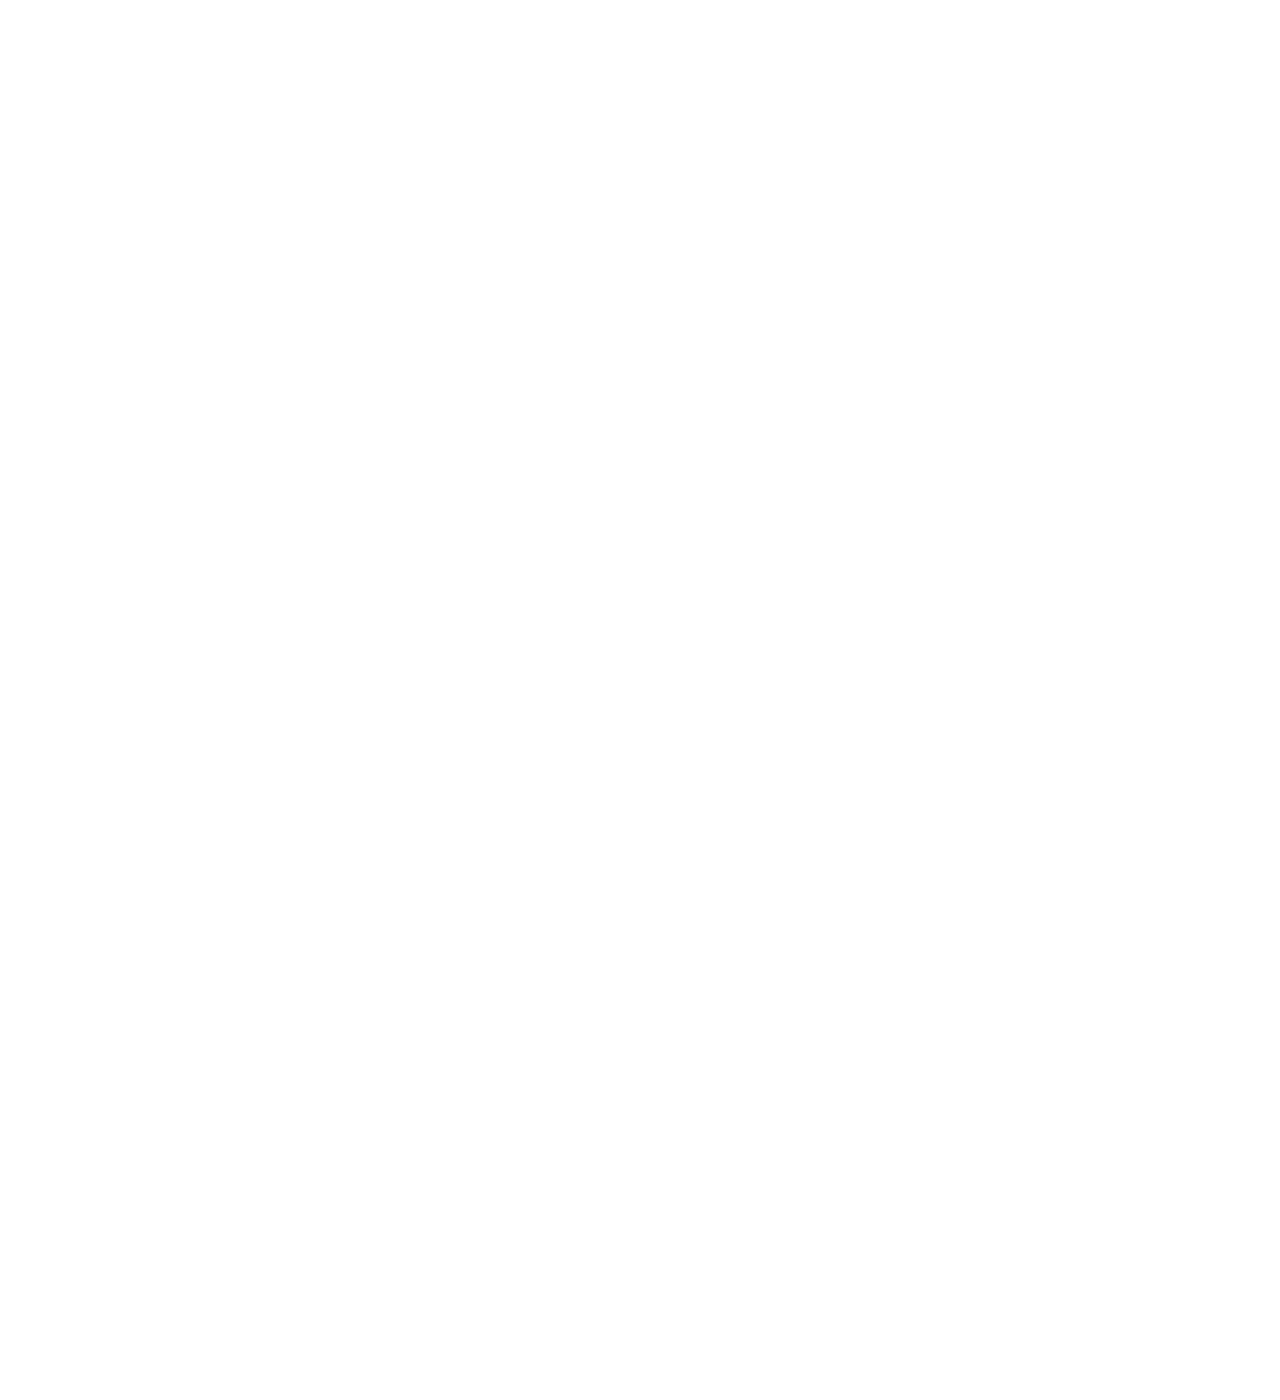
<file: test.html>
<!DOCTYPE html>
<html lang="de">
<head>
    <meta charset="UTF-8">
    <meta name="viewport" content="width=device-width, initial-scale=1.0">
    <title>Links und Rechts ausgerichtete Elemente mit Scroll-Animation</title>
    <style>
        .mdl-mega-footer--middle-section {
            display: flex;
            justify-content: space-between;
            margin-top: 1000px;
        }
        /* Füge einige Stile hinzu, um den Inhalt zu verlängern, damit das Scrollen sichtbar wird */
        body {
            height: 2000px;
            margin: 0;
            font-family: Arial, sans-serif;
        }
    </style>
</head>
<body>
    <div id="top"></div>
    <div class="mdl-mega-footer--middle-section">
        <p class="mdl-typography--font-light">Leon -- Berivan -- Maxime</p>
        <a href="#top" id="scrollToTop">Nach oben</a>
    </div>

    <!-- Ein Element am Anfang der Seite für den Scroll-Anchor -->
   

    <script>
        document.getElementById('scrollToTop').addEventListener('click', function(event) {
            event.preventDefault();
            document.getElementById('top').scrollIntoView({ behavior: 'smooth' });
        });
    </script>
</body>
</html>
</file>
<file: styles.css>
/**
 * Copyright 2015 Google Inc. All Rights Reserved.
 *
 * Licensed under the Apache License, Version 2.0 (the "License");
 * you may not use this file except in compliance with the License.
 * You may obtain a copy of the License at
 *
 *      http://www.apache.org/licenses/LICENSE-2.0
 *
 * Unless required by applicable law or agreed to in writing, software
 * distributed under the License is distributed on an "AS IS" BASIS,
 * WITHOUT WARRANTIES OR CONDITIONS OF ANY KIND, either express or implied.
 * See the License for the specific language governing permissions and
 * limitations under the License.
 */

body {
  margin: 0;
} 

/* Disable ugly boxes around images in IE10 */
a img{
  border: 0px;
}

::-moz-selection {
  background-color: #6ab344;
  color: #fff;
}

::selection {
  background-color: #6ab344;
  color: #fff;
}

.android-search-box .mdl-textfield__input {
  color: rgba(0, 0, 0, 0.87);
}

.android-header .mdl-menu__container {
  z-index: 50;
  margin: 0 !important;
}


.mdl-textfield--expandable {
  width: auto;
}

.android-fab {
  position: absolute;
  right: 20%;
  bottom: -26px;
  z-index: 3;
  background: #64ffda !important;
  color: black !important;
}

.android-mobile-title {
  display: none !important;
}


.android-logo-image {
  height: 28px;
  width: 140px;
}


.android-header {
  overflow: visible;
  background-color: white;
}

  .android-header .material-icons {
    color: #767777 !important;
  }

  .android-header .mdl-layout__drawer-button {
    background: transparent;
    color: #767777;
  }

  .android-header .mdl-navigation__link {
    color: #757575;
    font-weight: 700;
    font-size: 14px;
  }

  .android-navigation-container {
    /* Simple hack to make the overflow happen to the left instead... */
    direction: rtl;
    -webkit-order: 1;
        -ms-flex-order: 1;
            order: 1;
    width: 500px;
    transition: opacity 0.2s cubic-bezier(0.4, 0, 0.2, 1),
        width 0.2s cubic-bezier(0.4, 0, 0.2, 1);
  }

  .android-navigation {
    /* ... and now make sure the content is actually LTR */
    direction: ltr;
    -webkit-justify-content: flex-end;
        -ms-flex-pack: end;
            justify-content: flex-end;
    width: 800px;
  }

  .android-search-box.is-focused + .android-navigation-container {
    opacity: 0;
    width: 100px;
  }


  .android-navigation .mdl-navigation__link {
    display: inline-block;
    height: 60px;
    line-height: 68px;
    background-color: transparent !important;
    border-bottom: 4px solid transparent;
  }

    .android-navigation .mdl-navigation__link:hover {
      border-bottom: 4px solid #8bc34a;
    }

  .android-search-box {
    -webkit-order: 2;
        -ms-flex-order: 2;
            order: 2;
    margin-left: 16px;
    margin-right: 16px;
  }

  .android-more-button {
    -webkit-order: 3;
        -ms-flex-order: 3;
            order: 3;
  }


.android-drawer {
  border-right: none;
}

  .android-drawer-separator {
    height: 1px;
    background-color: #dcdcdc;
    margin: 8px 0;
  }

  .android-drawer .mdl-navigation__link.mdl-navigation__link {
    font-size: 14px;
    color: #757575;
  }

  .android-drawer span.mdl-navigation__link.mdl-navigation__link {
    color: #8bc34a;
  }

  .android-drawer .mdl-layout-title {
    position: relative;
    background: #0073e6;
    height: 160px;
  }

    .android-drawer .android-logo-image {
      position: absolute;
      bottom: 16px;
    }

.android-be-together-section {
  position: relative;
  height: 800px;
  width: auto;
  background-color: #f3f3f3;
  background: url('images/slide01.jpg') center 30% no-repeat;
  background-size: cover;
}

.logo-font {
  font-family: 'Roboto', 'Helvetica', 'Arial', sans-serif;
  line-height: 1;
  color: #767777;
  font-weight: 500;
}

.android-slogan {
  font-size: 60px;
  padding-top: 160px;
}

.android-sub-slogan {
  font-size: 21px;
  padding-top: 24px;
}

.android-create-character {
  font-size: 21px;
  padding-top: 400px;
}

  .android-create-character a {
    text-decoration: none;
    color: #767777;
    font-weight: 300;
  }

.android-screen-section {
  position: relative;
  padding-top: 60px;
  padding-bottom: 80px;
}

.android-screens {
  text-align: right;
  width: 100%;
  white-space: nowrap;
  overflow-x: auto;
}

.android-screen {
  text-align: center;
}

.android-screen .android-link {
  margin-top: 16px;
  display: block;
  z-index: 2;
}

.android-image-link {
  text-decoration: none;
}

.android-wear {
  display: inline-block;
  width: 160px;
  margin-right: 32px;
}

  .android-wear .android-screen-image {
    width: 40%;
    z-index: 1;
  }


.android-phone {
  display: inline-block;
  width: 64px;
  margin-right: 48px;
}

  .android-phone .android-screen-image {
    width: 100%;
    z-index: 1;
  }


.android-tablet {
  display: inline-block;
  width: 110px;
  margin-right: 64px;
}

  .android-tablet .android-screen-image {
    width: 100%;
    z-index: 1;
  }

  .android-tablet .android-link {
    display: block;
    z-index: 2;
  }


.android-tv {
  display: inline-block;
  width: 300px;
  margin-right: 80px;
}

  .android-tv .android-screen-image {
    width: 100%;
    z-index: 1;
  }


.android-auto {
  display: inline-block;
  width: 300px;
  overflow: hidden;
}

  .android-auto .android-screen-image {
    display: block;
    height: 300px;
    z-index: 1;
  }


.android-wear-section {
  position: relative;
  background: url('images/wear.png') center top no-repeat;
  background-size: cover;
  height: 1200px;
}

.android-wear-band {
  position: absolute;
  bottom: 0;
  width: 100%;
  text-align: center;
  background-color: #ffffff;
}

.android-wear-band-text {
  max-width: 800px;
  /**margin-left: 25%;**/
  padding: 24px;
  text-align: left;
  color: #333;
}

  .android-wear-band-text p {
    padding-top: 8px;
  }

.android-link {
  text-decoration: none;
  color: #0073e6 !important;
}

  .android-link:hover {
    color: #7cb342 !important;
  }

  .android-link .material-icons {
    position: relative;
    top: -1px;
    vertical-align: middle;
  }

.android-alt-link {
  text-decoration: none;
  color: #0073e6 !important;
  font-size: 16px;
}

  .android-alt-link:hover {
    color: #0c7ced !important;
  }

  .android-alt-link .material-icons {
    position: relative;
    top: 6px;
  }

.android-customized-section {
  text-align: center;
}

.android-customized-section-text {
  max-width: 500px;
  margin-left: auto;
  margin-right: auto;
  padding: 80px 16px 0 16px;
}

  .android-customized-section-text p {
    padding-top: 16px;
  }

.android-customized-section-image {
  background: url('images/devices.jpg') center top no-repeat;
  background-size: cover;
  height: 400px;
}

.android-more-section {
  padding: 80px 0;
  max-width: 1044px;
  margin-left: auto;
  margin-right: auto;
}

  .android-more-section .android-section-title {
    margin-left: 12px;
    padding-bottom: 24px;
  }

.android-card-container {
}

  .android-card-container .mdl-card__media {
    overflow: hidden;
    background: transparent;
  }

    .android-card-container .mdl-card__media img {
      width: 100%;
    }

  .android-card-container .mdl-card__title {
    background: transparent;
    height: auto;
  }

  .android-card-container .mdl-card__title-text {
    color: black;
    height: auto;
  }

  .android-card-container .mdl-card__supporting-text {
    height: auto;
    color: black;
    padding-bottom: 56px;
  }

  .android-card-container .mdl-card__actions {
    position: absolute;
    bottom: 0;
  }

  .android-card-container .mdl-card__actions a {
    border-top: none;
    font-size: 16px;
  }

.android-footer {
  background-color: #fafafa;
  position: relative;
}

  .android-footer a:hover {
    color: #8bc34a;
  }

  .android-footer .mdl-mega-footer--top-section::after {
    border-bottom: none;
  }

  .android-footer .mdl-mega-footer--middle-section::after {
    border-bottom: none;
  }

  .android-footer .mdl-mega-footer--bottom-section {
    position: relative;
  }

  .android-footer .mdl-mega-footer--bottom-section a {
    margin-right: 2em;
  }

  .android-footer .mdl-mega-footer--right-section a .material-icons {
    position: relative;
    top: 6px;
  }


.android-link-menu:hover {
  cursor: pointer;
}


/**** Mobile layout ****/
@media (max-width: 900px) {
  .android-navigation-container {
    display: none;
  }

  .android-title {
    display: none !important;
  }

  .android-mobile-title {
    display: block !important;
    position: absolute;
    left: calc(50% - 70px);
    top: 12px;
    transition: opacity 0.2s cubic-bezier(0.4, 0, 0.2, 1);
  }

  /* WebViews in iOS 9 break the "~" operator, and WebViews in OS X 10.10 break
     consecutive "+" operators in some cases. Therefore, we need to use both
     here to cover all the bases. */
  .android.android-search-box.is-focused ~ .android-mobile-title,
  .android-search-box.is-focused + .android-navigation-container + .android-mobile-title {
    opacity: 0;
  }

  .android-more-button {
    display: none;
  }

  .android-search-box.is-focused {
    width: calc(100% - 48px);
  }

  .android-search-box .mdl-textfield__expandable-holder {
    width: 100%;
  }

  .android-be-together-section {
    height: 350px;
  }

  .android-slogan {
    font-size: 26px;
    margin: 0 16px;
    padding-top: 24px;
  }

  .android-sub-slogan {
    font-size: 16px;
    margin: 0 16px;
    padding-top: 8px;
  }

  .android-create-character {
    padding-top: 200px;
    font-size: 16px;
  }

  .android-create-character img {
    height: 12px;
  }

  .android-fab {
    display: none;
  }

  .android-wear-band-text {
    margin-left: 0;
    padding: 16px;
  }

  .android-footer .mdl-mega-footer--bottom-section {
    display: none;
  }
}
</file>
